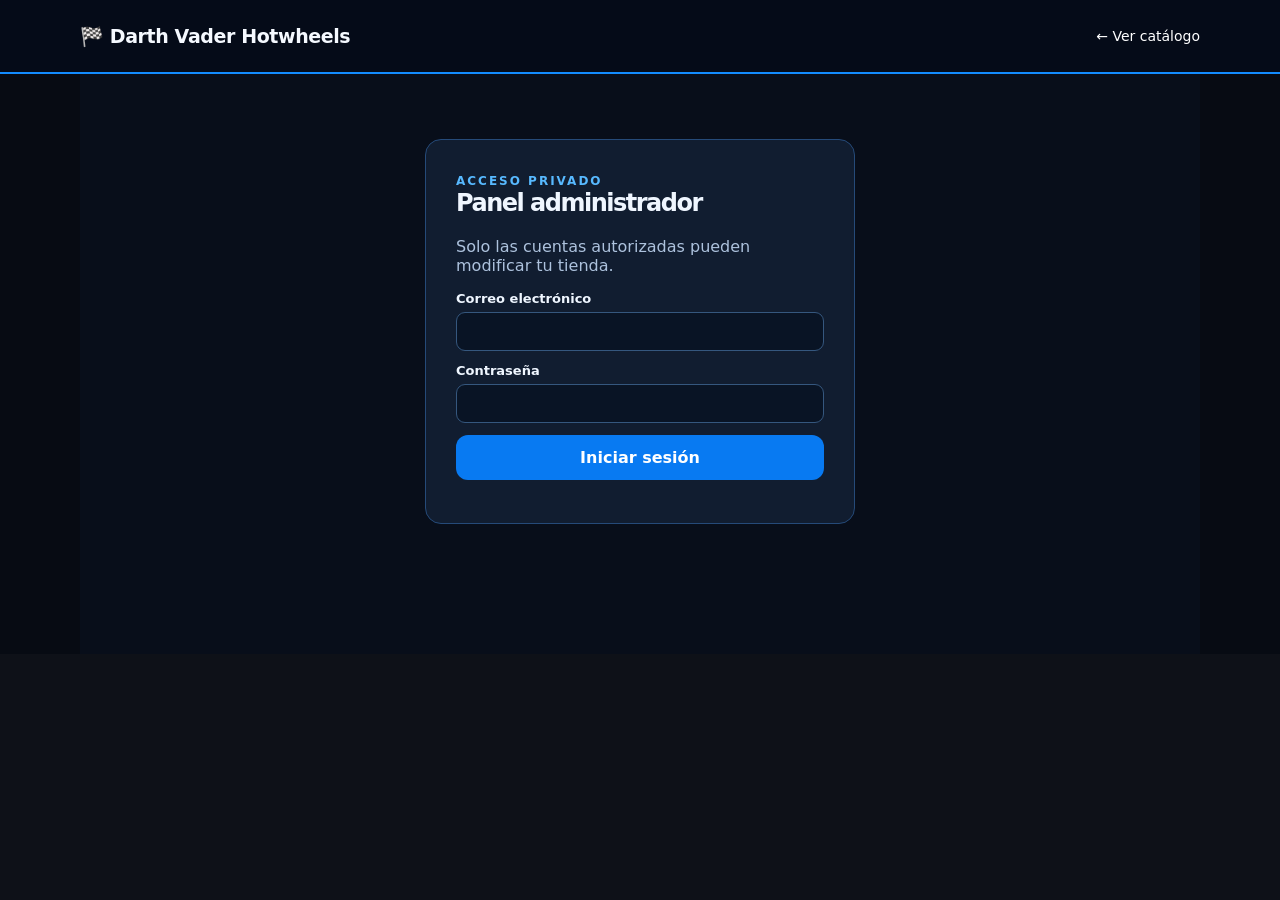
<file: admin.html>
<!doctype html>
<html lang="es">

<head>
  <meta charset="utf-8">
  <meta name="viewport" content="width=device-width, initial-scale=1">
  <title>Administrador | Darth Vader Hotwheels</title>
  <link rel="stylesheet" href="styles.css">
</head>

<body class="adminBody">

<header class="top">
  <div class="wrap nav">
    <a class="brand" href="./">
      🏁 <span data-store>Darth Vader Hotwheels</span>
    </a>

    <nav>
      <a href="./">← Ver catálogo</a>
      <button id="logout" class="pill" type="button" hidden>
        Cerrar sesión
      </button>
    </nav>
  </div>
</header>

<main class="wrap section">

  <div id="setupNotice" class="notice" hidden></div>

  <!-- INICIO DE SESION -->

  <section id="loginSection" class="loginBox">

    <span class="eyebrow dark">ACCESO PRIVADO</span>

    <h1>Panel administrador</h1>

    <p class="muted">
      Solo las cuentas autorizadas pueden modificar tu tienda.
    </p>

    <form id="loginForm">

      <label>Correo electrónico
        <input
          id="email"
          type="email"
          required
          autocomplete="username"
        >
      </label>

      <label>Contraseña
        <input
          id="password"
          type="password"
          required
          autocomplete="current-password"
        >
      </label>

      <button class="primary full" type="submit">
        Iniciar sesión
      </button>

      <p id="loginStatus" class="muted tiny" role="status"></p>

    </form>
  </section>

  <!-- PANEL DE CONTROL -->

  <section id="dashboard" hidden>

    <div class="sectionHead">
      <div>
        <span class="eyebrow dark">
          CONTROL DE TU COLECCIÓN
        </span>

        <h1>Panel de control</h1>
      </div>

      <button id="newProduct" class="primary" type="button">
        + Nuevo carrito
      </button>
    </div>

    <div class="metrics">
      <article>
        <span>Productos</span>
        <b id="statProducts">0</b>
      </article>

      <article>
        <span>Unidades en stock</span>
        <b id="statStock">0</b>
      </article>

      <article>
        <span>Pedidos recibidos</span>
        <b id="statOrders">0</b>
      </article>
    </div>

    <div class="tabs">
      <button
        class="active"
        data-tab="productPanel"
        type="button"
      >
        Productos e inventario
      </button>

      <button data-tab="orderPanel" type="button">
        Pedidos
      </button>
    </div>

    <div id="adminStatus" class="muted" role="status"></div>

    <section id="productPanel">
      <div class="tableWrap">
        <table>
          <thead>
            <tr>
              <th>Producto</th>
              <th>Precio</th>
              <th>Descuento</th>
              <th>Stock</th>
              <th>Visible</th>
              <th>Acciones</th>
            </tr>
          </thead>

          <tbody id="productRows"></tbody>
        </table>
      </div>
    </section>

    <section id="orderPanel" hidden>
      <div id="orderRows"></div>
    </section>

  </section>
</main>

<!-- FORMULARIO PARA AGREGAR PRODUCTOS -->

<dialog id="productDialog">

  <div class="dialogTitle">
    <h2 id="productModalTitle">Producto</h2>

    <button
      id="closeProduct"
      class="ghost"
      type="button"
      aria-label="Cerrar"
    >
      ✕
    </button>
  </div>

  <form id="productForm">

    <input type="hidden" id="productId">

    <label>Nombre del Hot Wheels
      <input id="pName" required maxlength="120">
    </label>

    <label>Categoría
      <input
        id="pCategory"
        placeholder="Mainline, Premium, Treasure Hunt"
        maxlength="80"
      >
    </label>

    <label>Descripción
      <textarea id="pDescription" maxlength="1000"></textarea>
    </label>

    <!-- FOTOGRAFIAS DE HASTA 50 MB -->

    <label>Fotografía del Hot Wheels
     
<input
  id="pImageFile"
  type="file"
  accept=".jpg,.jpeg,.png,.webp,image/jpeg,image/png,image/webp"
>

    </label>

    <p class="muted tiny">
      Selecciona una fotografía desde tu celular
      o computadora. Tamaño máximo: 50 MB.
    </p>

    <img
      id="pImagePreview"
      alt="Vista previa del Hot Wheels"
      hidden
      style="
        width:100%;
        max-height:220px;
        object-fit:contain;
        border-radius:12px;
        margin:8px 0 16px;
      "
    >

    <label>URL de imagen (opcional)
      <input
        id="pImage"
        type="url"
        placeholder="https://..."
      >
    </label>

    <div class="two">

      <label>Precio normal ($)
        <input
          id="pPrice"
          type="number"
          min="0"
          step="0.01"
          required
        >
      </label>

      <label>Descuento (%)
        <input
          id="pDiscount"
          type="number"
          min="0"
          max="99"
          step="1"
          value="0"
        >
      </label>

    </div>

    <div class="two">

      <label>Stock (unidades)
        <input
          id="pStock"
          type="number"
          min="0"
          step="1"
          required
        >
      </label>

      <label class="check">
        <input
          id="pActive"
          type="checkbox"
          checked
        >
        Mostrar en catálogo
      </label>

    </div>

    <button class="primary full" type="submit">
      Guardar producto
    </button>

    <p
      id="productStatus"
      class="muted tiny"
      role="status"
    ></p>

  </form>
</dialog>

<script type="module" src="admin.js?v=20261012-3"></script>
</body>
</html>
</file>
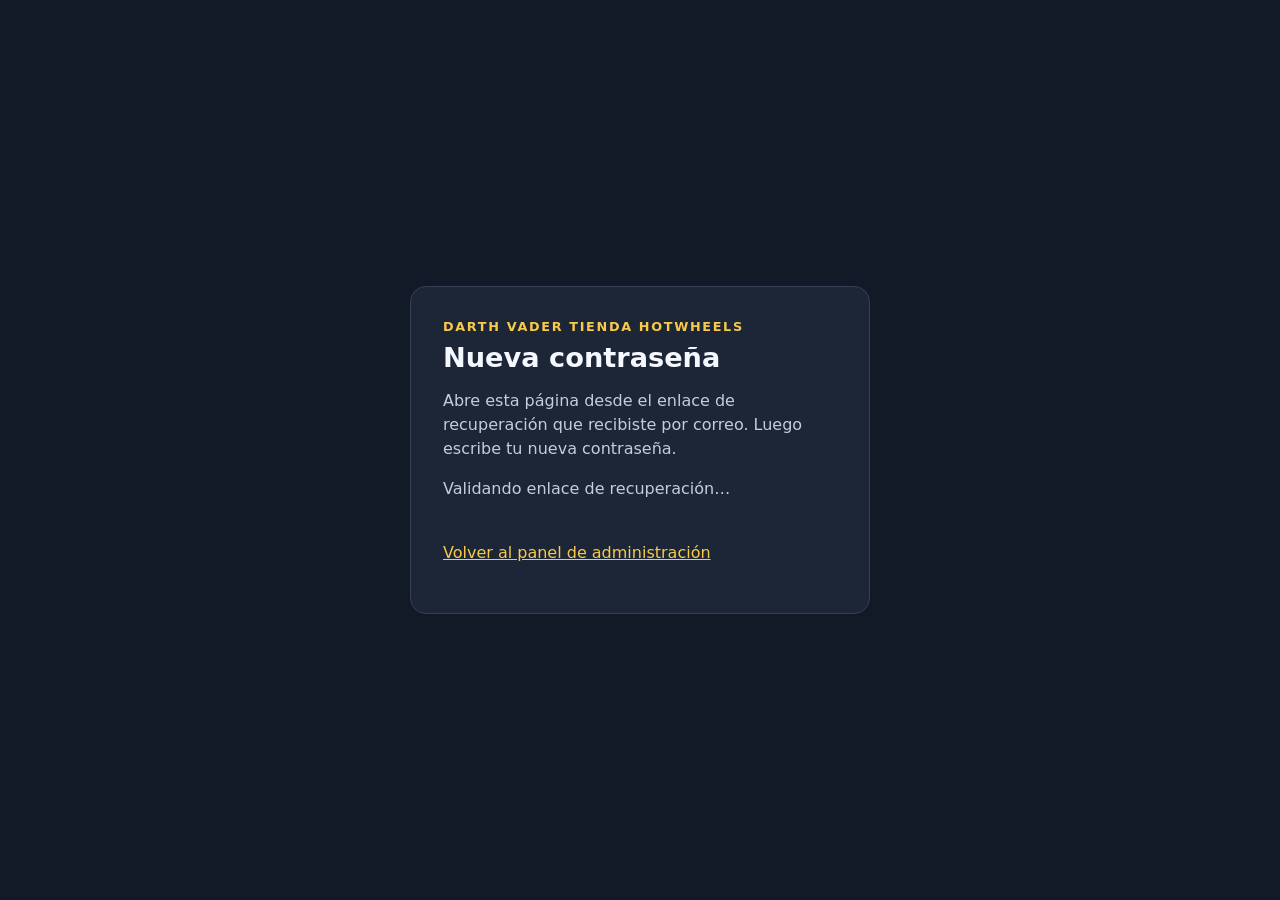
<file: reset.html>
<!doctype html>
<html lang="es">
<head>
<meta charset="utf-8"><meta name="viewport" content="width=device-width,initial-scale=1">
<title>Restablecer contraseña | Darth Vader tienda Hotwheels</title>
<style>
*{box-sizing:border-box}body{font-family:system-ui,-apple-system,Segoe UI,sans-serif;background:#131a27;color:#f6f8ff;min-height:100vh;display:grid;place-items:center;margin:0;padding:20px}main{width:min(100%,460px);background:#1c2636;border:1px solid #344154;padding:32px;border-radius:16px}h1{font-size:1.7rem;margin:8px 0 12px}.eyebrow{color:#f9ca49;text-transform:uppercase;letter-spacing:.13em;font-weight:700;font-size:.8rem}p{line-height:1.5;color:#c4cde0}label{display:block;margin:18px 0 6px;font-weight:600}input{display:block;width:100%;border:1px solid #526075;border-radius:10px;padding:14px;background:#0f1826;color:#fff;font-size:16px}button{margin-top:22px;display:block;width:100%;border:0;border-radius:11px;background:#f9ca49;color:#111827;font-weight:800;padding:14px;cursor:pointer;font-size:16px}button:disabled{opacity:.5;cursor:not-allowed}a{color:#f9ca49}#status{min-height:3em}
</style>
</head>
<body><main><div class="eyebrow">Darth Vader tienda Hotwheels</div><h1>Nueva contraseña</h1><p>Abre esta página desde el enlace de recuperación que recibiste por correo. Luego escribe tu nueva contraseña.</p><form id="form" hidden><label for="pass">Nueva contraseña (mínimo 8 caracteres)</label><input id="pass" type="password" minlength="8" autocomplete="new-password" required><label for="confirm">Repite la contraseña</label><input id="confirm" type="password" minlength="8" autocomplete="new-password" required><button id="submit" type="submit">Guardar contraseña</button></form><p id="status" role="status">Validando enlace de recuperación…</p><p><a href="./admin.html">Volver al panel de administración</a></p></main>
<script type="module">
import { createClient } from 'https://esm.sh/@supabase/supabase-js@2';
import { SUPABASE_URL, SUPABASE_ANON_KEY } from './config.js';
const supabase=createClient(SUPABASE_URL,SUPABASE_ANON_KEY,{auth:{detectSessionInUrl:true,persistSession:true}});
const form=document.getElementById('form');const status=document.getElementById('status');const submit=document.getElementById('submit');
const params=new URLSearchParams(location.hash.slice(1));const query=new URLSearchParams(location.search);
const isRecovery=params.get('type')==='recovery'||query.get('type')==='recovery'||!!params.get('access_token')||!!query.get('code');
let usable=false;
function showSession(){usable=true;form.hidden=false;status.textContent='Enlace válido. Escribe tu nueva contraseña.';}
supabase.auth.onAuthStateChange((event,session)=>{if(event==='PASSWORD_RECOVERY'&&session)showSession();});
(async()=>{
 const {data,error}=await supabase.auth.getSession();
 if(error){status.textContent='No se pudo validar el enlace: '+error.message;return;}
 if(data.session&&isRecovery){showSession();return;}
 if(!usable){status.textContent='No hay un enlace de recuperación válido. Vuelve a Supabase y solicita un correo nuevo después de configurar Site URL.';}
})();
form.addEventListener('submit',async e=>{e.preventDefault();if(!usable)return;const pw=document.getElementById('pass').value;const confirmation=document.getElementById('confirm').value;if(pw!==confirmation){status.textContent='Las contraseñas no coinciden.';return}submit.disabled=true;status.textContent='Guardando contraseña…';const {error}=await supabase.auth.updateUser({password:pw});if(error){status.textContent='No se pudo guardar: '+error.message;submit.disabled=false;return}form.hidden=true;status.innerHTML='Contraseña actualizada. Ya puedes <a href="./admin.html">iniciar sesión en tu panel</a>.';await supabase.auth.signOut();});
</script></body></html>
</file>
<file: styles.css>
:root{font-family:Inter,ui-sans-serif,system-ui,-apple-system,Segoe UI,sans-serif;color:#15223b;background:#f6f7fb}*{box-sizing:border-box}body{margin:0}button,input,textarea,select{font:inherit}button{cursor:pointer}a{color:inherit;text-decoration:none}.wrap{width:min(1120px,calc(100% - 36px));margin:auto}.top{background:#101b32;color:#fff}.nav{display:flex;align-items:center;justify-content:space-between;min-height:72px;gap:16px}.brand{font-size:22px;font-weight:850;letter-spacing:-.9px}.nav nav{display:flex;align-items:center;gap:20px;font-size:14px}.pill{border:1px solid #ffffff45;border-radius:999px;background:#ffffff18;color:#fff;padding:10px 16px}.admin-link{opacity:.72}.hero{background:linear-gradient(125deg,#152745,#203962 65%,#455d86);color:white;padding:85px 0 94px}.eyebrow{color:#9bcbff;font-weight:800;letter-spacing:2px;font-size:12px}.eyebrow.dark{color:#4265a9}.hero h1{font-size:clamp(45px,7vw,76px);line-height:1.06;letter-spacing:-3px;margin:18px 0}.hero h1 em{color:#a9ccfa;font-style:normal}.hero p{color:#d7e1ef;max-width:440px;line-height:1.7}.primary{background:#326bef;color:#fff;border:0;border-radius:12px;padding:13px 20px;font-weight:700;display:inline-block}.hero .primary{margin-top:19px}.section{padding-top:55px;padding-bottom:80px}.sectionHead{display:flex;justify-content:space-between;align-items:end;gap:20px;margin-bottom:24px}h1,h2,h3,p{margin-top:0}h2{font-size:30px;letter-spacing:-1px;margin:8px 0 0}h1{letter-spacing:-1.5px}.controls{display:flex;gap:10px}.controls input,.controls select{max-width:200px}.products{display:grid;grid-template-columns:repeat(4,minmax(0,1fr));gap:19px}.product{border:1px solid #e3e7ef;border-radius:18px;overflow:hidden;background:#fff;box-shadow:0 4px 18px #11234406}.product img{width:100%;aspect-ratio:1/1;object-fit:cover;background:#e9edf4}.product .info{padding:16px}.tag{display:inline-block;border-radius:7px;background:#edf3ff;color:#2c60be;padding:4px 8px;font-size:11px;font-weight:800;margin-bottom:9px}.product h3{font-size:17px;margin:0 0 6px}.desc{color:#68758a;font-size:13px;min-height:34px}.price{font-size:22px;font-weight:850}.old{color:#9fa6b5;font-size:13px;text-decoration:line-through;margin-left:8px}.stock{font-size:12px;color:#24804f;margin:8px 0 13px}.stock.out{color:#bf4545}.product button{width:100%;border:0;background:#eaf0ff;color:#2458cb;border-radius:10px;padding:11px;font-weight:800}.product button:disabled{opacity:.45;cursor:not-allowed}.muted{color:#68758a}.tiny{font-size:13px}.footer{border-top:1px solid #e2e6ec;padding:25px 0;color:#69768b;font-size:13px}dialog{border:0;border-radius:18px;padding:25px;width:min(520px,calc(100% - 24px));max-height:90vh;overflow:auto;box-shadow:0 18px 75px #0a183c44}dialog::backdrop{background:#09152a9c}.dialogTitle{display:flex;justify-content:space-between;align-items:center;margin-bottom:15px}.ghost{background:transparent;border:0;font-size:21px}.cartLine{display:flex;align-items:center;gap:9px;justify-content:space-between;border-bottom:1px solid #edf0f5;padding:10px 0;font-size:14px}.qty{width:67px!important;padding:6px!important}.cartTotal{display:flex;justify-content:space-between;padding:18px 0;font-size:19px}label{display:block;font-size:13px;font-weight:700;margin:12px 0}input,select,textarea{display:block;width:100%;padding:11px;border:1px solid #d6deeb;border-radius:9px;background:white;color:#182b46;margin-top:6px}textarea{min-height:72px;resize:vertical}.full{width:100%}.loginBox{max-width:430px;margin:10px auto 50px;background:#fff;padding:30px;border:1px solid #e2e8f2;border-radius:16px}.notice{border:1px solid #f1bc75;background:#fff4db;padding:16px;border-radius:10px;margin-bottom:20px}.metrics{display:grid;grid-template-columns:repeat(3,1fr);gap:16px;margin:26px 0}.metrics article{padding:20px;background:#fff;border:1px solid #e0e6ef;border-radius:14px}.metrics span{display:block;font-size:13px;color:#64748b}.metrics b{display:block;font-size:30px;margin-top:6px}.tabs{display:flex;gap:8px;border-bottom:1px solid #dfe5ee;margin:25px 0 18px}.tabs button{border:0;background:none;color:#6e7b8f;padding:13px 17px;font-weight:750}.tabs button.active{color:#2b62d7;border-bottom:3px solid #326bef}.tableWrap{overflow-x:auto;background:#fff;border:1px solid #e5e9f1;border-radius:14px}table{border-collapse:collapse;width:100%;font-size:14px}th,td{text-align:left;padding:15px;border-bottom:1px solid #e8ecf3}th{color:#64748b;font-weight:700;background:#f9fbfe}td button,.smallBtn{border:1px solid #dce3ee;border-radius:8px;background:#fff;padding:8px 10px;color:#2659bd;margin:2px;font-weight:700}.danger{color:#be4545!important}.two{display:grid;grid-template-columns:1fr 1fr;gap:12px}.check{display:flex;align-items:center;gap:9px}.check input{width:auto}.order{padding:19px;margin-bottom:14px;background:white;border:1px solid #e1e6ee;border-radius:12px}.order header{display:flex;justify-content:space-between;gap:10px}.order select{max-width:190px}.order p{line-height:1.65}.order ul{padding-left:18px}.warn{color:#b5601e}@media(max-width:900px){.products{grid-template-columns:repeat(3,1fr)}}@media(max-width:620px){.products{grid-template-columns:repeat(2,minmax(0,1fr));gap:10px}.product .info{padding:11px}.sectionHead{align-items:start;flex-direction:column}.controls,.controls input,.controls select{width:100%;max-width:none}.hero{padding:60px 0}.nav nav{gap:9px}.admin-link{display:none}.metrics{gap:7px}.metrics article{padding:12px}.metrics b{font-size:23px}.two{grid-template-columns:1fr}}

/* Darth Vader Hotwheels: garage nocturno y detalles racing */
:root{color:#e9eef6;background:#0e1118}body{background:#11151e;color:#e6edf7}.top{background:#090b10;border-bottom:2px solid #f7c647}.brand{font-size:19px;letter-spacing:-.4px}.hero{background:radial-gradient(ellipse at 83% 30%,#60491d 0%,transparent 38%),linear-gradient(120deg,#0a0e17,#202734 60%,#10151e)}.hero h1 em{color:#ffd455}.hero p{color:#c6ccd6}.eyebrow,.eyebrow.dark{color:#f5c84c}.primary{background:#f5c647;color:#101318}.pill{border-color:#e8c044aa}.section{background:#11151e}.product,.loginBox,.metrics article,.tableWrap,.order{background:#1b2230;border-color:#313b4d;color:#edf2f7}.product img{background:#171c25}.tag{background:#3a311a;color:#ffd76b}.desc,.muted,.footer,.metrics span{color:#aab6c7}.old{color:#a5aab8}.stock{color:#7cdb9a}.stock.out{color:#ff8585}.product button{background:#40351c;color:#ffd86c}.product button:hover{background:#5c471c}.footer{border-color:#343b49}dialog{background:#1b2230;color:#f4f5f8}input,select,textarea{background:#101722;color:#edf2f7;border-color:#4a5669}th{background:#232d3d;color:#d6dbe4}td,th,.cartLine{border-color:#364154}.tabs{border-color:#334154}.tabs button{color:#c7d1df}.tabs button.active{color:#ffd455;border-color:#ffd455}.notice{background:#453819;color:#ffe9a6;border-color:#a27e22}.hero{position:relative}.hero:after{content:'1:64';position:absolute;right:6%;bottom:10%;color:#ffffff10;font-size:clamp(80px,14vw,220px);font-weight:900;pointer-events:none}.hero .wrap{position:relative;z-index:1}a:focus-visible,button:focus-visible{outline:3px solid #f5c647;outline-offset:3px}

/* DARTH VADER HOTWHEELS
   NUEVO DISEÑO NEGRO + AZUL ELECTRICO */

:root {
  color-scheme: dark;
  --azul: #138cff;
  --azul-brillante: #28acff;
  --azul-marino: #10284c;
  --fondo: #070b13;
  --tarjeta: #111d30;
  --borde: #254a79;
  --letra: #eff6ff;
  --suave: #adc2dd;
}

body {
  background: var(--fondo);
  color: var(--letra);
}

/* BARRA DE NAVEGACION */

.top {
  background: #050b18;
  border-bottom: 2px solid var(--azul);
}

.brand {
  color: #f5f9ff;
}

.nav nav a:hover,
.footer a:hover {
  color: var(--azul-brillante);
}

.pill {
  border: 1px solid #3975bd;
  background: #10233c;
  color: #f4f9ff;
}

.pill:hover {
  background: #17416b;
}

/* PRESENTACION PRINCIPAL */

.hero {
  background:
    radial-gradient(
      ellipse at 82% 28%,
      #07589b66 0%,
      transparent 43%
    ),
    linear-gradient(
      120deg,
      #060b15,
      #0e2446 62%,
      #070e1e
    );

  border-bottom: 1px solid #123a6c;
}

.hero h1 em {
  color: #28acff;
}

.hero p {
  color: #c6d8ed;
}

.eyebrow,
.eyebrow.dark {
  color: #57b9ff;
}

.hero:after {
  color: #47baff12;
}

.hero-highlights {
  display: flex;
  gap: 10px;
  flex-wrap: wrap;
  margin-top: 28px;
}

.hero-highlights span {
  padding: 9px 12px;
  border: 1px solid #24598b;
  border-radius: 999px;
  background: #0b1c34a8;
  color: #dfedff;
  font-size: 13px;
}

/* BOTONES AZULES */

.primary {
  background: #087af2;
  color: #fff;
}

.primary:hover {
  background: #279dff;
}

/* CATALOGO */

.section {
  background: #080e1a;
}

.catalog-hint {
  margin-top: 10px;
  margin-bottom: 0;
}

.product,
.loginBox,
.metrics article,
.tableWrap,
.order {
  background: var(--tarjeta);
  border-color: var(--borde);
  color: var(--letra);
}

.product {
  box-shadow: 0 9px 24px #0004;
  transition: border-color .2s, transform .2s;
}

.product:hover {
  border-color: #2f9aff;
  transform: translateY(-2px);
}

/* FOTOGRAFIAS DE HOT WHEELS */

.product .product-media {
  display: flex;
  flex-direction: column;
  align-items: center;
  justify-content: center;
  position: relative;
  width: 100%;
  aspect-ratio: 1/1;
  padding: 0;
  border: 0;
  border-radius: 0;
  background: #0b1424;
  overflow: hidden;
  color: #c9dcf2;
  cursor: zoom-in;
}

.product .product-media:hover {
  background: #0f2744;
}

.product .product-media img {
  width: 100%;
  height: 100%;
  display: block;
  object-fit: contain;
  background: #0b1424;
}

.product .product-placeholder {
  cursor: default;
  gap: 8px;
  font-size: 24px;
}

.product .product-placeholder span {
  font-size: 12px;
}

.product .zoom-label {
  position: absolute;
  bottom: 8px;
  right: 8px;
  border-radius: 8px;
  padding: 5px 8px;
  background: #071329dc;
  color: #e5f4ff;
  font-size: 11px;
  font-weight: 700;
}

/* INFORMACION DE PRODUCTOS */

.tag {
  background: #102f53;
  color: #84cfff;
}

.desc,
.muted,
.footer,
.metrics span {
  color: var(--suave);
}

.stock {
  color: #83e4b2;
}

.stock.out {
  color: #ff8585;
}

.product button.add-cart {
  background: #103e6c;
  color: #cdeaff;
}

.product button.add-cart:hover {
  background: #1763a4;
}

.product button.add-cart:disabled {
  background: #1b2b3d;
}

.old {
  color: #a2afc3;
}

/* UBICACION, PAGOS Y ENVIOS */

.info-section {
  padding: 54px 0 75px;
  background: linear-gradient(
    160deg,
    #0b1528,
    #07101e
  );
  border-top: 1px solid #18345a;
}

.info-section h2 {
  margin: 10px 0;
}

.info-intro {
  max-width: 680px;
}

.info-grid {
  display: grid;
  grid-template-columns: repeat(3, minmax(0, 1fr));
  gap: 18px;
  margin-top: 26px;
}

.info-card {
  border: 1px solid #27517e;
  background: #10213b;
  border-radius: 18px;
  padding: 23px;
}

.info-icon {
  font-size: 26px;
}

.info-card h3 {
  margin: 14px 0 9px;
  font-size: 18px;
}

.info-card p {
  color: #c3d4ea;
  line-height: 1.6;
  font-size: 14px;
}

.info-card p:last-child {
  margin-bottom: 0;
}

.info-card strong {
  color: #edf6ff;
}

/* PIE DE PAGINA */

.footer {
  background: #070b13;
  border-color: #23446a;
  line-height: 1.6;
}

/* FORMULARIOS Y VENTANAS */

dialog {
  background: #101c30;
  color: #f1f7ff;
  border: 1px solid #28578a;
}

dialog::backdrop {
  background: #020814d9;
}

.ghost {
  color: #ecf6ff;
}

input,
select,
textarea {
  color: #f2f8ff;
  background: #091425;
  border: 1px solid #35577e;
}

input:focus,
select:focus,
textarea:focus {
  outline: 2px solid #168eff;
  outline-offset: 1px;
}

input::placeholder,
textarea::placeholder {
  color: #8da9c8;
}

.cartLine,
td,
th {
  border-color: #284568;
}

th {
  background: #172a45;
  color: #d6e8ff;
}

td button,
.smallBtn {
  background: #102a48;
  border-color: #36689a;
  color: #b6dcff;
}

.tabs {
  border-color: #274a70;
}

.tabs button {
  color: #a8bddb;
}

.tabs button.active {
  color: #4cb1ff;
  border-bottom-color: #168eff;
}

.notice {
  background: #142e4d;
  border-color: #2978bc;
  color: #d5ebff;
}

a:focus-visible,
button:focus-visible {
  outline: 3px solid #45b8ff;
  outline-offset: 3px;
}

/* VENTANA PARA AMPLIAR IMAGENES */

.image-dialog {
  width: min(960px, calc(100% - 24px));
  max-height: 94dvh;
  padding: 15px;
}

.image-dialog .dialogTitle {
  gap: 18px;
  margin-bottom: 10px;
}

.image-dialog h2 {
  font-size: clamp(16px, 3vw, 23px);
  line-height: 1.3;
  margin: 0;
}

.image-dialog img {
  display: block;
  width: 100%;
  max-height: 75dvh;
  object-fit: contain;
  background: #060c18;
  border-radius: 10px;
}

.zoom-tip {
  text-align: center;
  margin: 10px 0 0;
}

/* ADAPTACION A CELULARES */

@media (max-width: 800px) {
  .info-grid {
    grid-template-columns: 1fr;
  }

  .nav {
    flex-wrap: wrap;
    padding: 12px 0;
  }

  .nav nav {
    flex-wrap: wrap;
    justify-content: flex-start;
  }

  .hero-highlights {
    gap: 7px;
  }
}

@media (max-width: 620px) {
  .nav {
    min-height: 0;
  }

  .nav .brand {
    font-size: 17px;
  }

  .nav nav {
    font-size: 12px;
    gap: 10px;
  }

  .hero h1 {
    letter-spacing: -1.8px;
  }

  .hero-highlights span {
    font-size: 11px;
  }

  .info-section {
    padding: 42px 0;
  }

  .info-card {
    padding: 18px;
  }

  .product .zoom-label {
    font-size: 10px;
    padding: 4px 6px;
  }
}

/* Mostrar acceso al administrador en celulares */

@media (max-width: 620px) {
  .admin-link {
    display: inline-block !important;
    color: #38b6ff;
    font-weight: bold;
  }
}
</file>
